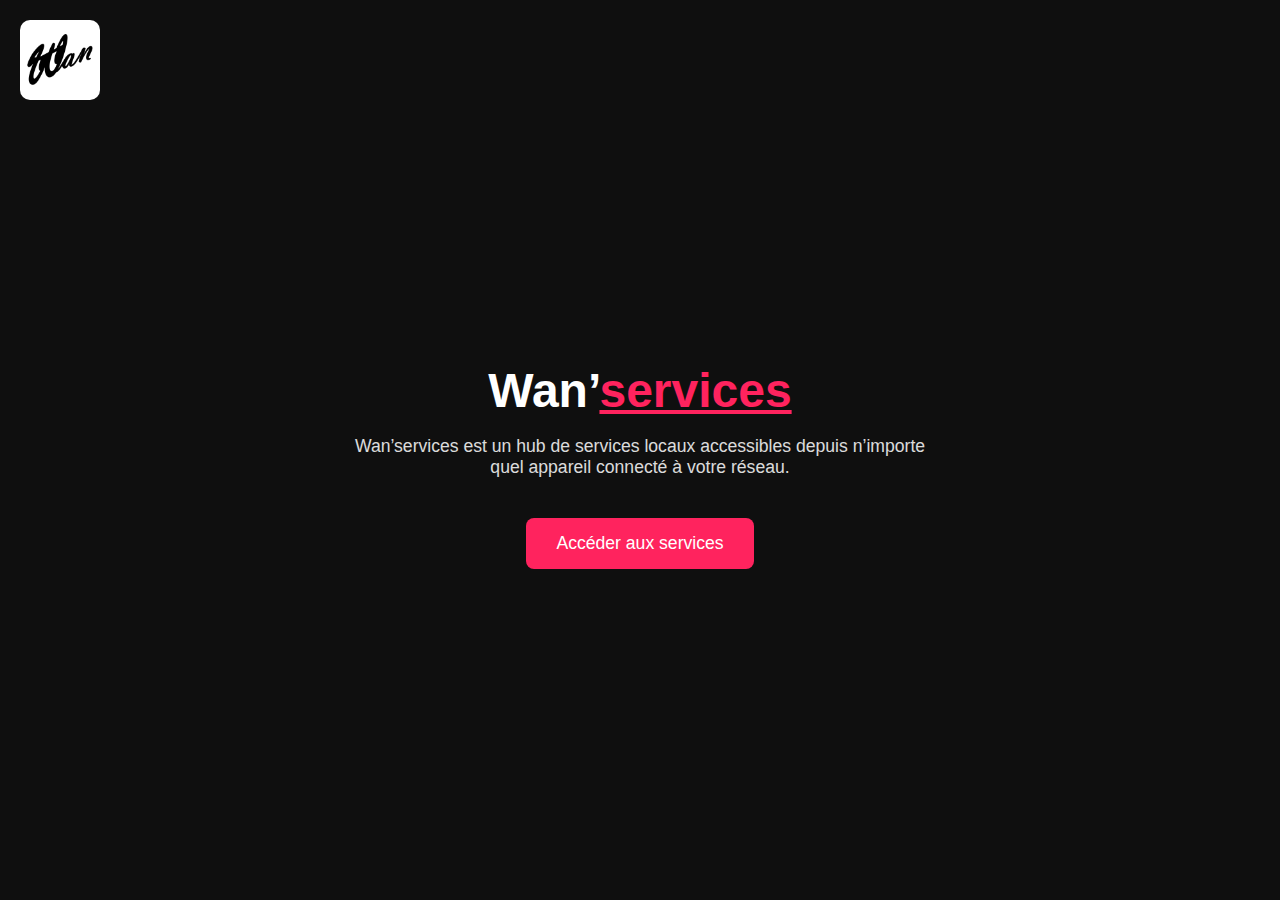
<file: templates/index.html>
<!DOCTYPE html>
<html lang="fr">
<head>
    <meta charset="UTF-8">
    <title>Wan’services</title>
    <meta name="viewport" content="width=device-width, initial-scale=1.0">
    <link rel="stylesheet" href="/static/style.css">
</head>
<body class="hub">

<img src="/static/logo.png" alt="Wan logo" class="logo">

<div class="hub-content">
    <h1>
        Wan’<span>services</span>
    </h1>

    <p class="description">
        Wan’services est un hub de services locaux accessibles depuis n’importe quel
        appareil connecté à votre réseau.
    </p>

    <a href="/services" class="main-button">
        Accéder aux services
    </a>
</div>

</body>
</html>
</file>
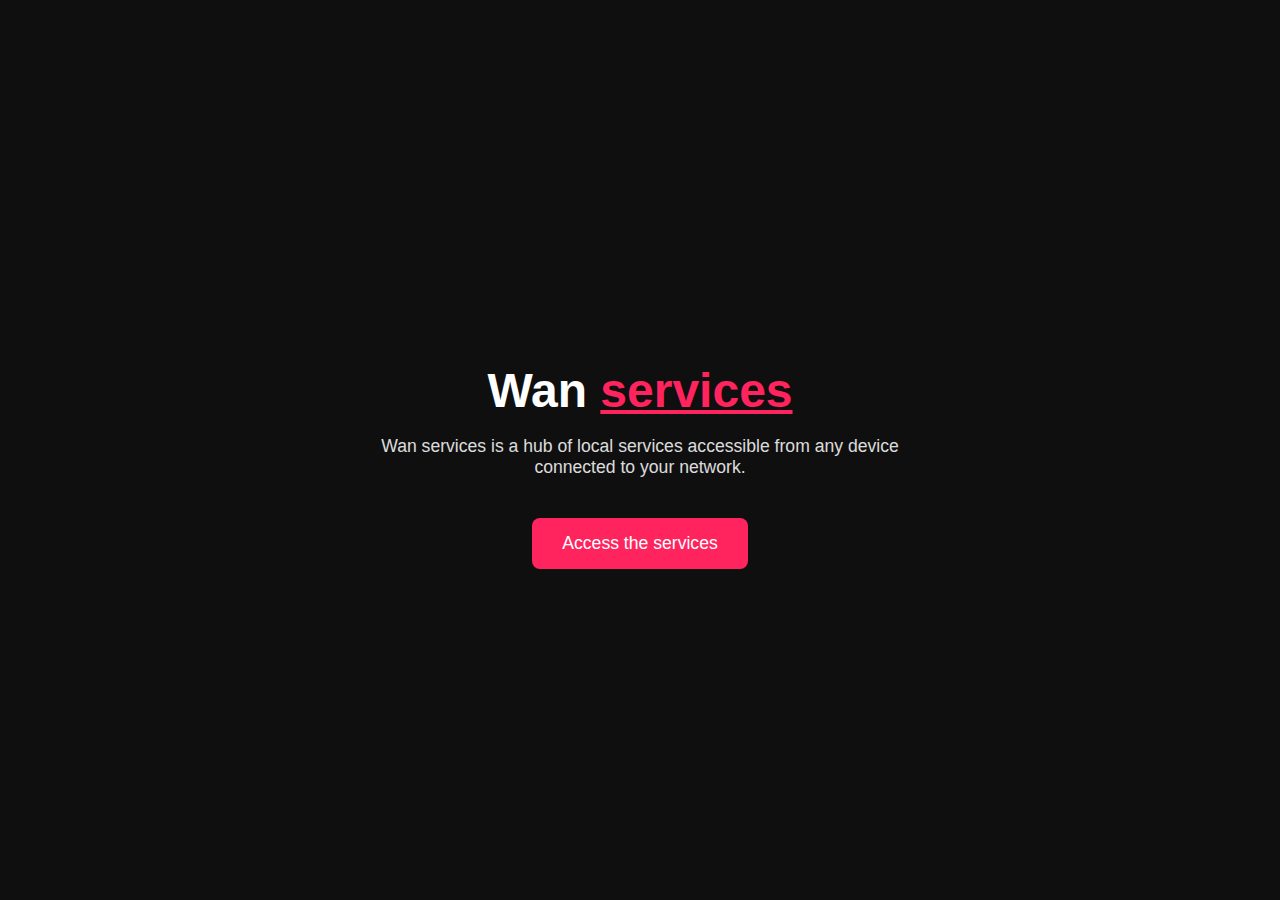
<file: app/templates/index.html>
<!DOCTYPE html>
<html lang="fr">
<head>
    <meta charset="UTF-8">
    <title>Wan’services</title>
    <meta name="viewport" content="width=device-width, initial-scale=1.0">
    <link rel="stylesheet" href="/static/css/style.css">
</head>
<body class="hub">

<img src="/static/images/logo.png" alt="Wan logo" class="logo">

<div class="hub-content">
    <h1>
        Wan <span><special style="color: #FF235E;">services</special></span>
    </h1>

    <p class="description">
        Wan services is a hub of local services accessible from any
        device connected to your network.
    </p>

    <a href="/movies" class="main-button">
        Access the services
    </a>
</div>

</body>
</html>
</file>
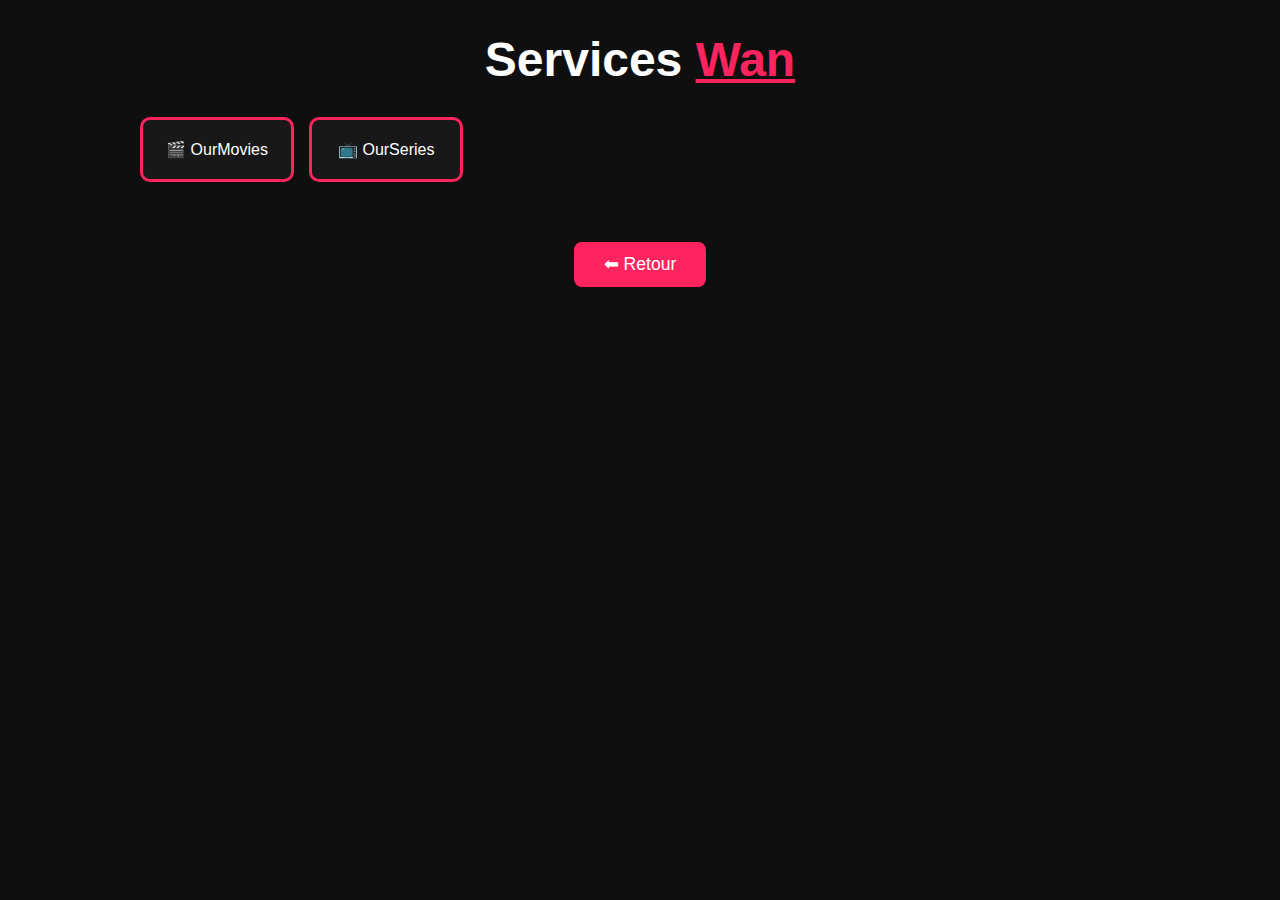
<file: templates/services.html>
<!DOCTYPE html>
<html lang="fr">
<head>
    <meta charset="UTF-8">
    <title>Services - Wan</title>
    <meta name="viewport" content="width=device-width, initial-scale=1.0">
    <link rel="stylesheet" href="/static/style.css">
</head>
<body class="services">

<h1>Services <span>Wan</span></h1>

<div class="services-grid">
    <a class="service-card" href="/movies"><span>🎬 OurMovies</span></a>
    <a class="service-card" href="/series"><span>📺 OurSeries</span></a>
</div>

<div class="back-container" >
    <a href="/" class="back-button">⬅ Retour</a>
</div>
</body>
</html>
</file>
<file: static/style.css>
/* ---------- GLOBAL ---------- */
body {
    margin: 0;
    padding: 0;
    background-color: #0f0f0f;
    color: #ffffff;
    font-family: Arial, Helvetica, sans-serif;
}

a {
    text-decoration: none;
    color: inherit;
}

h1 {
    font-size: 3rem;
    margin-bottom: 10px;
    text-align: center;
}

h1 span {
    color: #FF235E;
    text-decoration: underline;
}

/* --------- FILMS GRID --------- */
.grid {
    display: grid;
    grid-template-columns: repeat(auto-fill, minmax(120px, 1fr));
    gap: 15px;
    max-width: 1000px;
    margin: 0 auto;
    padding: 20px;
}

/* Cards films/series */
.card {
    background: #181818;
    border-radius: 8px;
    overflow: hidden;

    border: 3px solid #FF235E; 
    transition: transform 0.2s, box-shadow 0.2s;
}


.card:hover {
    transform: scale(1.05);
    box-shadow: 0 0 15px #FF235E;
}

.card img {
    width: 100%;
    height: 200px;
    object-fit: cover;
}

.placeholder {
    height: 200px;
    display: flex;
    align-items: center;
    justify-content: center;
    font-size: 3em;
    background: #333;
}

.title {
    padding: 8px;
    text-align: center;
    font-size: 0.9em;
}

.card .title {
    padding: 5px 0;
    font-size: 0.9rem;
    color: #fff;
}

/*Return button*/
.back-container {
    display: flex;
    justify-content: center;
    margin: 40px 0;
}

.back-button {
    padding: 12px 30px;
    border-radius: 8px;
    background: #ff235e;
    font-size: 1.1rem;
    transition: transform 0.2s, box-shadow 0.2s;
}

.back-button:hover {
    background: #ff235e;
    box-shadow: 0 0 15px #FF235E;
}

/* ---------- HUB PAGE ---------- */
.hub {
    min-height: 100vh;
    display: flex;
    align-items: center;
    justify-content: center;
    position: relative;
    overflow: hidden;
}

.logo {
    position: absolute;
    top: 20px;
    left: 20px;
    width: 80px;
    z-index: 2;
    background-color:#fff;
    border-radius:10px; 
}

.hub-content {
    text-align: center;
    max-width: 600px;
    padding: 20px;
    z-index: 2;
}

.description {
    font-size: 1.1rem;
    opacity: 0.85;
    margin-bottom: 40px;
}

.main-button {
    display: inline-block;
    padding: 15px 30px;
    background-color: #FF235E;
    color: #fff;
    font-size: 1.1rem;
    border-radius: 8px;
}

/* ---------- SERVICES PAGE ---------- */

.services-grid {
    display: grid;
    grid-template-columns: repeat(auto-fill, minmax(140px, 1fr));
    gap: 15px;
    max-width: 1000px;
    margin: 0 auto;
    padding: 20px;
}

/* Services cards */
.service-card {
    background: #181818;
    padding: 20px;
    border-radius: 10px;
    border: 3px solid #FF235E;
    text-align: center;
    font-size: 1rem;
    transition: transform 0.2s, box-shadow 0.2s;
}

.service-card:hover {
    transform: scale(1.05);
    box-shadow: 0 0 15px #FF235E;
}


/* ---------- MOBILE VERSION ---------- */
@media (max-width: 768px) {

    .logo {
        width: 200px;
        top: 25%;
        left: 50%;
        transform: translate(-50%, -50%);
        z-index: 1;
        background-color: #0f0f0f;
    }

    .hub-content h1 {
        font-size: 2.5rem;
    }

    .description {
        font-size: 1rem;
    }

    .main-button {
        width: 100%;
        font-size: 1.2rem;
        padding: 25px;
    }

    /* Films */
    .grid {
        display: grid;
	width: 100%;
        grid-template-columns: 1fr 1fr;  /* 2 cartes par ligne, chacune 50% */
        grid-template-rows: 1fr;
        gap: 10px;
        padding: 10px;
    }

    .card {
        width: 100%;    /* chaque carte remplit sa moitié de ligne */
        font-size: 0.85rem;
    }

    /* IMAGES FILMS */
    .card img {
        width: 100%;      /* remplit toute la largeur de la carte */
        height: auto;     /* hauteur proportionnelle à la largeur */
        object-fit:cover;
    }

    /* PLACEHOLDER FILMS (si pas d’image) */
    .card .placeholder {
        width: 100%;
        padding-top: 56.25%; /* ratio 16:9 */
        display: flex;
        align-items: center;
        justify-content: center;
        font-size: 3em;
        background: #333;
        position: relative;
    }

    /* Services */
    .services-grid {
        display: grid;
        grid-template-columns: 1fr 1fr;  /* 2 cartes par ligne */
        gap: 10px;
        padding: 10px;
    }

    .service-card {
        width: 80%;   /* remplit 50% de l’écran */
        font-size: 0.95rem;
        padding: 12px;
    }
    
    /* Bouton flottant spécifique aux pages avec la classe 'with-back' */
    body.with-back .back-button {
        position: fixed;
        top: 15px;
        left: 15px;
        padding: 10px 20px;
        border-radius: 8px;
        background-color: #181818;
        border: 3px solid #FF235E;
        font-size: 1rem;
        z-index: 1000;
        text-decoration: none;
        color: #fff;
        transition: background 0.2s, transform 0.2s;
    }

    body.with-back .back-button:hover {
        background-color: #FF235E;
        color: #fff;
        transform: scale(1.05);
    }
}
</file>
<file: static/css/style.css>
/* =======================
         GLOBAL
======================= */
* {
    box-sizing: border-box;
}

body {
    margin: 0;
    padding: 0;
    background-color: #0f0f0f;
    color: #ffffff;
    font-family: Arial, Helvetica, sans-serif;
}

a {
    text-decoration: none;
    color: inherit;
}

h1 {
    font-size: 3rem;
    margin-bottom: 10px;
    text-align: center;
}

h2, h1 span {
    text-decoration: underline;
    text-decoration-color: #FF235E;
}


/* =======================
   GRID FOR THE CARDS
======================= */
.grid {
    display: grid;
    grid-template-columns: repeat(5, 1fr); /* Desktop : 5 films */
    gap: 20px;
    max-width: 1200px;
    margin: 0 auto;
    padding: 20px;
    place-content: center;
}

/* =======================
   CARDS FILMS / SERIES
======================= */
.card {
    background: #181818;
    border-radius: 8px;
    overflow: hidden;
    border: 3px solid #FF235E;
    transition: transform 0.2s ease, box-shadow 0.2s ease;
}

.card:hover {
    transform: scale(1.05);
    box-shadow: 0 0 15px #FF235E;
}

/* =======================
   POSTER (IMAGE OR PLACEHOLDER)
======================= */
.poster {
    width: 100%;
    aspect-ratio: 2 / 3;     /* ratio */
    position: relative;
    overflow: hidden;
    background: #333;
}

/* Image */
.poster img {
    position: absolute;
    inset: 0;
    width: 100%;
    height: 100%;
    object-fit: fill;        
    display: block;
    max-width: none;
    max-height: none;
}


/* =======================
   TITLE
======================= */
.title {
    padding: 8px;
    text-align: center;
    font-size: 0.9rem;
    color: #fff;
}

/* =======================
   RETURN BUTTON
======================= */
.back-button {
    position: fixed;       /* floating, always visible */
    top: 15px;            
    left: 15px;            
    padding: 10px 20px;
    border-radius: 8px;
    background-color: #181818;
    border: 3px solid #FF235E;
    font-size: 1rem;
    color: #fff;
    text-decoration: none;
    z-index: 1000;         /* above all content */
    transition: background 0.2s, transform 0.2s;
}

.back-button:hover {
    background-color: #FF235E;
    color: #fff;
    transform: scale(1.05);
}

/* =======================
   HUB PAGE
======================= */
.hub {
    min-height: 100vh;
    display: flex;
    align-items: center;
    justify-content: center;
    position: relative;
    overflow: hidden;
}

.logo {
    display: none;          /* No logo */
    position: absolute;
    top: 20px;
    left: 20px;
    width: 80px;
    z-index: 2;
    background-color: #fff;
    border-radius: 10px;
}

.hub-content {
    text-align: center;
    max-width: 600px;
    padding: 20px;
    z-index: 2;
}

.description {
    font-size: 1.1rem;
    opacity: 0.85;
    margin-bottom: 40px;
}

.main-button {
    display: inline-block;
    padding: 15px 30px;
    background-color: #FF235E;
    color: #fff;
    font-size: 1.1rem;
    border-radius: 8px;
}

/* =======================
   SEASONS PAGE
======================= */

/* Combobox seasons */
#season-select {
    width: 100%;
    max-width: 300px;
    padding: 10px;
    margin: 15px 0;
    font-size: 1rem;
    border-radius: 8px;
    border: 3px solid #FF235E;
    background-color: #181818;
    color: #fff;
    outline: none;
    appearance: none; 
}

/* Episodes container */
#episodes-container {
    display: flex;
    flex-wrap: wrap;
    gap: 15px;
    margin-top: 15px;
}

/* Episodes buttons */
.episode-btn {
    padding: 10px 15px;
    border-radius: 8px;
    border: 3px solid #FF235E;
    background-color: #181818;
    color: #fff;
    font-size: 1rem;
    cursor: pointer;
    transition: transform 0.2s, box-shadow 0.2s, background 0.2s;
}

/* Hover: Episodes buttons */
.episode-btn:hover {
    transform: scale(1.05);
    box-shadow: 0 0 15px #FF235E;
    background-color: #FF235E;
    color: #fff;
}

/* =======================
   SMARTPHONE (2 COLONNES)
======================= */
@media (max-width: 800px) {

    /* ---- HUB ---- */
    .logo {
        width: 200px;
        top: 25%;
        left: 50%;
        transform: translate(-50%, -50%);
        background-color: #0f0f0f;
    }

    h1 {
        font-size: 2.2rem;
    }

    .description {
        font-size: 1rem;
    }

    .main-button {
        width: 100%;
        font-size: 1.2rem;
        padding: 25px;
    }

    /* ---- GRID ---- */
    .grid {
        grid-template-columns: repeat(2, 1fr);
        gap: 10px;
        padding: 10px;
    }

    /* ---- SEASONS PAGE ---- */
    #episodes-container {
        flex-direction: column;
        gap: 10px;
    }

    #season-select {
        max-width: 100%;
    }

    .episode-btn {
        width: 100%;
    }
}
</file>
